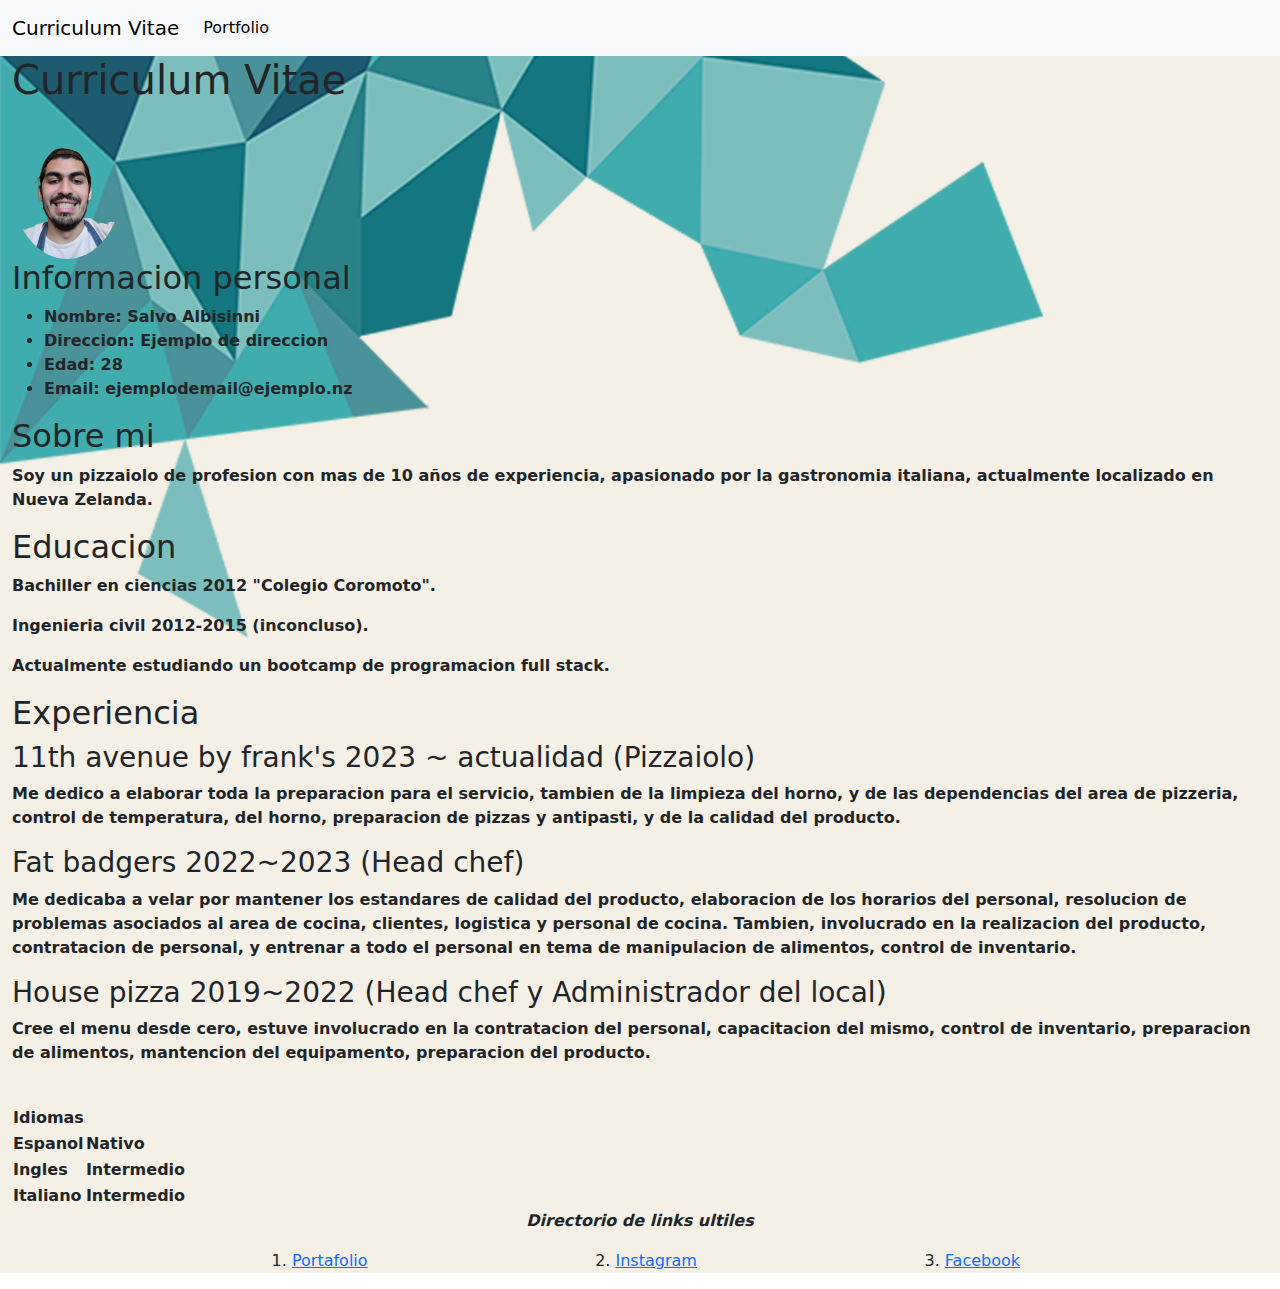
<file: cv.html>
<!DOCTYPE html>
<html lang="en">
<head>

    <meta charset="UTF-8">
    <meta name="viewport" content="width=device-width, initial-scale=1.0">
    <title>Curriculum de Salvo</title>
    <link rel="icon" type="image/png" href="assets\imgs\photo.png">
    <link href="https://cdn.jsdelivr.net/npm/bootstrap@5.3.3/dist/css/bootstrap.min.css" rel="stylesheet" integrity="sha384-QWTKZyjpPEjISv5WaRU9OFeRpok6YctnYmDr5pNlyT2bRjXh0JMhjY6hW+ALEwIH" crossorigin="anonymous">

</head>
<header>
    <nav class="navbar navbar-expand-lg bg-body-tertiary">
        <div class="container-fluid">
            <a class="navbar-brand" href="#">Curriculum Vitae</a>
            <button class="navbar-toggler" type="button" data-bs-toggle="collapse" data-bs-target="#navbarNavAltMarkup" aria-controls="navbarNavAltMarkup" aria-expanded="false" aria-label="Toggle navigation">
                <span class="navbar-toggler-icon"></span>
            </button>
            <div class="collapse navbar-collapse" id="navbarNavAltMarkup">
                <div class="navbar-nav">
                    <a class="nav-link active" aria-current="page" href="index.html" target="_blank">Portfolio</a>
                </div>
            </div>
        </div>
    </nav>
</header>
<body>
    <main class="container-lg" style="background-image: url(./assets/img/bg-cv.jpg); max-width: 100%; height: auto; background-size: cover;">
    <h1>Curriculum Vitae</h1>
    <img src="./assets/img/photo1.png" class="rounded-circle" alt=" Foto de Salvo">

    <br>
    
    <h2>Informacion personal</h2>
    <ul class="fw-bold">
        <li>Nombre: Salvo Albisinni</li>
        <li>Direccion: Ejemplo de direccion</li>
        <li>Edad: 28</li>
        <li>Email: ejemplodemail@ejemplo.nz</li>
    </ul>

    <h2>Sobre mi</h2>

    <p class="fw-bold">Soy un pizzaiolo de profesion con mas de 10 años de experiencia,
        apasionado por la gastronomia italiana, actualmente localizado en Nueva Zelanda.
    </p>

    <h2>Educacion</h2>

    <p class="fw-bold">Bachiller en ciencias 2012 "Colegio Coromoto".</p>
    <p class="fw-bold">Ingenieria civil 2012-2015 (inconcluso).</p>
    <p class="fw-bold">Actualmente estudiando un bootcamp de programacion full stack.</p>
    
    <h2>Experiencia</h2>

    <h3>11th avenue by frank's 2023 ~ actualidad (Pizzaiolo)</h3>

    <p class="fw-bold">Me dedico a elaborar toda la preparacion para el servicio, tambien de la limpieza
        del horno, y de las dependencias del area de pizzeria, control de temperatura,
        del horno, preparacion de pizzas y antipasti, y de la calidad del producto.
    </p>

    <h3>Fat badgers 2022~2023 (Head chef)</h3>

    <p class="fw-bold">Me dedicaba a velar por mantener los estandares de calidad del producto, elaboracion
        de los horarios del personal, resolucion de problemas asociados al area de cocina, 
        clientes, logistica y personal de cocina. Tambien, involucrado en la realizacion del 
        producto,  contratacion de personal, y entrenar a todo el personal en tema de 
        manipulacion de alimentos, control de inventario.
    </p>

    <h3>House pizza 2019~2022 (Head chef y Administrador del local)</h3>

    <p class="fw-bold">Cree el menu desde cero, estuve involucrado en la contratacion del personal, 
        capacitacion del mismo, control de inventario, preparacion de alimentos, 
        mantencion del equipamento, preparacion del producto. 
    </p>

    <br>

    <table class="fw-bold">
        <thead>
            <th>Idiomas</th>
        </thead>
        <tbody>
            <td>Espanol</td>
            <td>Nativo</td>
        </tbody>
        <tbody>
            <td>Ingles</td>
            <td>Intermedio</td>
        </tbody>
        <tbody>
            <td>Italiano</td>
            <td>Intermedio</td>
        </tbody>
    </table>
    
    <p class="fw-bold text-center"><i>Directorio de links ultiles</i></p>
    <ol class="d-flex justify-content-evenly">
        <li><a href="index.html" target="_blank">Portafolio</a></li>
        <li><a href="https://www.instagram.com/salvopizzaiol/" target="_blank">Instagram</a></li>
        <li><a href="https://www.facebook.com/salvador.albisinnifornino/" target="_blank">Facebook</a></li>
    </ol>    
    </main>
</body>
<script src="https://cdn.jsdelivr.net/npm/bootstrap@5.3.3/dist/js/bootstrap.bundle.min.js" integrity="sha384-YvpcrYf0tY3lHB60NNkmXc5s9fDVZLESaAA55NDzOxhy9GkcIdslK1eN7N6jIeHz" crossorigin="anonymous"></script>
</html>
</file>
